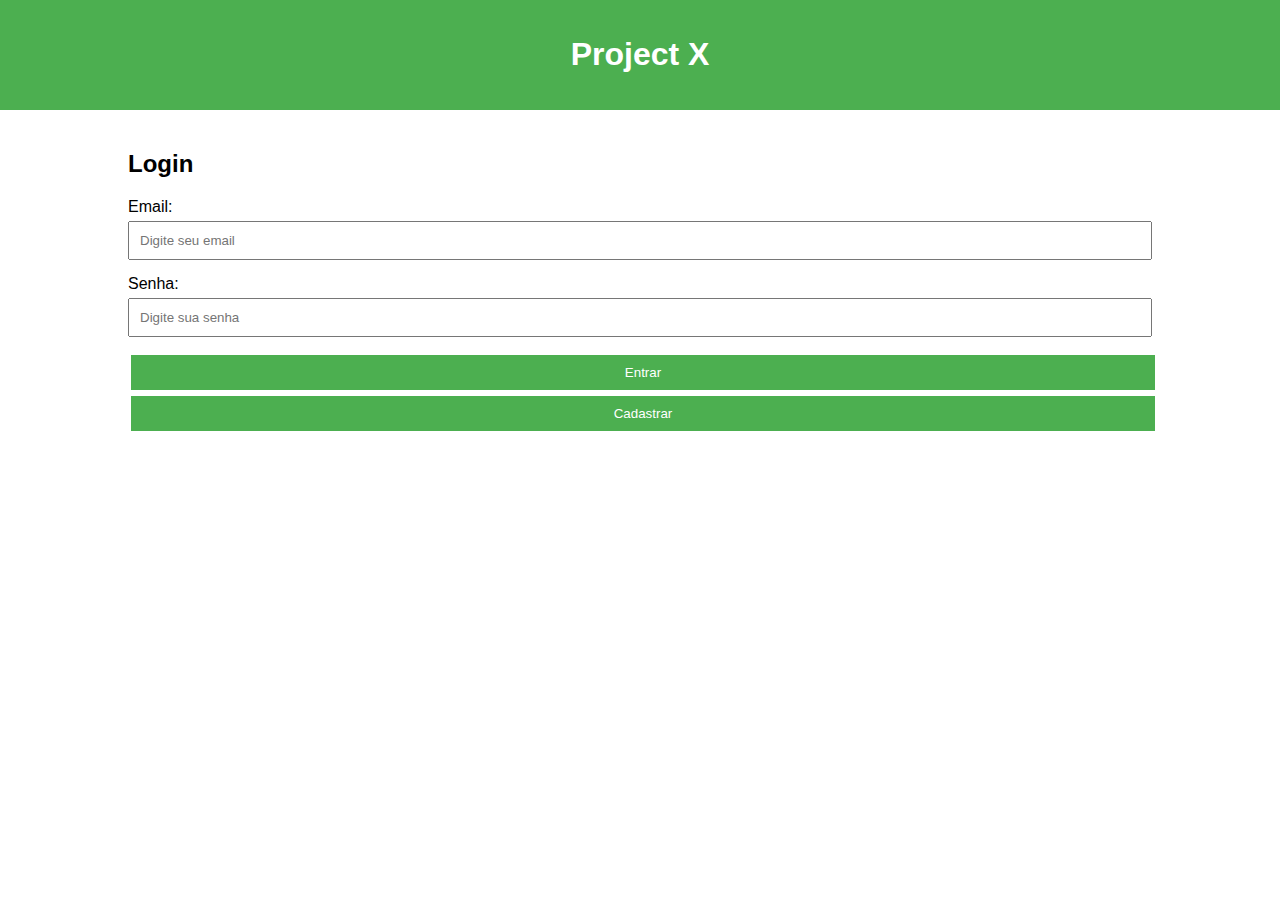
<file: projectX_Simples/index.HTML>
<!DOCTYPE html>
<html lang="pt-BR">
<head>
    <meta charset="UTF-8" />
    <meta name="viewport" content="width=device-width, initial-scale=1.0" />
    <title>Project X</title>
    <style>
        body {
            font-family: Arial, sans-serif;
            margin: 0;
            padding: 0;
        }

        .container {
            width: 80%;
            margin: 0 auto;
            padding: 20px;
        }

        header {
            background-color: #4caf50;
            color: white;
            padding: 15px 0;
            text-align: center;
        }

        .form-group {
            margin-bottom: 15px;
        }

        label {
            display: block;
            margin-bottom: 5px;
        }

        input,
        button {
            padding: 10px;
            width: 100%;
            box-sizing: border-box;
        }

        button {
            background-color: #4caf50;
            color: white;
            border: none;
            cursor: pointer;
            transition: background-color 0.3s;
            margin: 3px;
        }

        button:hover {
            background-color: #45a049;
        }

        .hidden {
            display: none;
        }

        .menu {
            margin: 20px 0;
            display: flex;
            justify-content: space-around;
            flex-wrap: wrap;
        }

        .menu button {
            margin: 5px;
            flex: 1 0 30%;
            padding: 12px;
            font-size: 16px;
            border-radius: 5px;
            transition: transform 0.2s, box-shadow 0.2s;
        }

        .menu button:hover {
            transform: scale(1.05);
            box-shadow: 0 4px 8px rgba(0, 0, 0, 0.2);
        }

        .content {
            margin-top: 20px;
        }

        table {
            width: 100%;
            border-collapse: collapse;
            margin-bottom: 20px;
        }

        table,
        th,
        td {
            border: 1px solid #ddd;
        }

        th,
        td {
            padding: 10px;
            text-align: left;
        }

        th {
            background-color: #4caf50;
            color: white;
        }
    </style>
</head>

<body>
<header>
    <h1>Project X</h1>
</header>
<div class="container">
    <div id="loginScreen">
        <h2>Login</h2>
        <div class="form-group">
            <label for="email">Email:</label>
            <input type="email" id="email" placeholder="Digite seu email" />
        </div>
        <div class="form-group">
            <label for="password">Senha:</label>
            <input type="password" id="password" placeholder="Digite sua senha" />
        </div>
        <button onclick="login()">Entrar</button>
        <button onclick="showRegister()">Cadastrar</button>
    </div>

    <div id="registerScreen" class="hidden">
        <h2>Cadastrar Funcionário</h2>
        <div class="form-group">
            <label for="employeeEmail">Email:</label>
            <input type="email" id="employeeEmail" />
        </div>
        <div class="form-group">
            <label for="employeePassword">Senha:</label>
            <input type="password" id="employeePassword" />
        </div>
        <button onclick="registerEmployee()">Cadastrar</button>
        <button onclick="showLogin()">Voltar ao Login</button>
    </div>
</div>

<div id="menuScreen" class="hidden">
    <div class="menu">
        <button onclick="showContent('viewStock')">Ver Estoque</button>
        <button onclick="showContent('addItem')">Adicionar Item</button>
        <button onclick="showContent('removeItem')">Remover Item</button>
        <button onclick="logout()">Logout</button>
    </div>

    <div id="viewStock" class="content hidden">
        <h2>Estoque</h2>
        <table>
            <thead>
                <tr>
                    <th>ID</th>
                    <th>Nome</th>
                    <th>Quantidade</th>
                </tr>
            </thead>
            <tbody id="stockTableBody"></tbody>
        </table>
    </div>

    <div id="addItem" class="content hidden">
        <h2>Adicionar Item</h2>
        <div class="form-group">
            <label for="addItemName">Nome do Item:</label>
            <input type="text" id="addItemName" placeholder="Digite o nome do item" />
        </div>
        <div class="form-group">
            <label for="addItemQuantity">Quantidade:</label>
            <input type="number" id="addItemQuantity" min="1" placeholder="Digite a quantidade" />
        </div>
        <button onclick="addItem()">Adicionar</button>
    </div>

    <div id="removeItem" class="content hidden">
        <h2>Remover Item</h2>
        <div class="form-group">
            <label for="removeItemId">ID do Item:</label>
            <input type="text" id="removeItemId" />
        </div>
        <button onclick="removeItem()">Remover</button>
    </div>
</div>

<script>
    let employees = JSON.parse(localStorage.getItem('employees')) || [];
    let items = JSON.parse(localStorage.getItem('items')) || {};

    function login() {
        const email = document.getElementById("email").value;
        const password = document.getElementById("password").value;

        if (!email || !password) {
            alert("Por favor, preencha todos os campos.");
            return;
        }

        if (employees.some(emp => emp.email === email && emp.password === password)) {
            document.getElementById("loginScreen").classList.add("hidden");
            document.getElementById("menuScreen").classList.remove("hidden");
            showContent("viewStock");
        } else {
            alert("Email ou senha inválidos.");
        }
    }

    function showRegister() {
        document.getElementById("loginScreen").classList.add("hidden");
        document.getElementById("registerScreen").classList.remove("hidden");
    }

    function showLogin() {
        document.getElementById("registerScreen").classList.add("hidden");
        document.getElementById("loginScreen").classList.remove("hidden");
    }

    function logout() {
        document.getElementById("menuScreen").classList.add("hidden");
        document.getElementById("loginScreen").classList.remove("hidden");
        document.getElementById("email").value = '';
        document.getElementById("password").value = '';
        alert("Você foi desconectado.");
    }

    function addItem() {
        const name = document.getElementById("addItemName").value;
        const quantity = parseInt(document.getElementById("addItemQuantity").value);
        const id = Date.now(); // Gerar um ID único baseado no timestamp

        items[id] = { name, quantity };
        localStorage.setItem('items', JSON.stringify(items));

        alert("Item adicionado com sucesso");
        showContent("viewStock");
        loadStock(); // Atualiza a tabela
    }

    function removeItem() {
        const id = document.getElementById("removeItemId").value;

        if (items[id]) {
            delete items[id];
            localStorage.setItem('items', JSON.stringify(items));
            alert("Item removido com sucesso");
            showContent("viewStock");
            loadStock(); // Atualiza a tabela
        } else {
            alert("Item não encontrado.");
        }
    }

    function registerEmployee() {
        const email = document.getElementById("employeeEmail").value.trim();
        const password = document.getElementById("employeePassword").value.trim();

        if (!email || !password) {
            alert("Por favor, preencha todos os campos.");
            return;
        }

        employees.push({ email, password });
        localStorage.setItem('employees', JSON.stringify(employees));
        alert("Funcionário cadastrado com sucesso");
        showLogin(); // Voltar à tela de login após cadastrar
    }

    function loadStock() {
        const stockTableBody = document.getElementById("stockTableBody");
        stockTableBody.innerHTML = "";
        for (const id in items) {
            const item = items[id];
            const row = `<tr>
                        <td>${id}</td>
                        <td>${item.name}</td>
                        <td>${item.quantity}</td>
                    </tr>`;
            stockTableBody.innerHTML += row;
        }
    }

    function showContent(contentId) {
        const contents = document.querySelectorAll('.content');
        contents.forEach(content => content.classList.add('hidden'));
        document.getElementById(contentId).classList.remove('hidden');
    }

    document.addEventListener("DOMContentLoaded", () => {
        loadStock();
    });
</script>
</body>
</html>
</file>
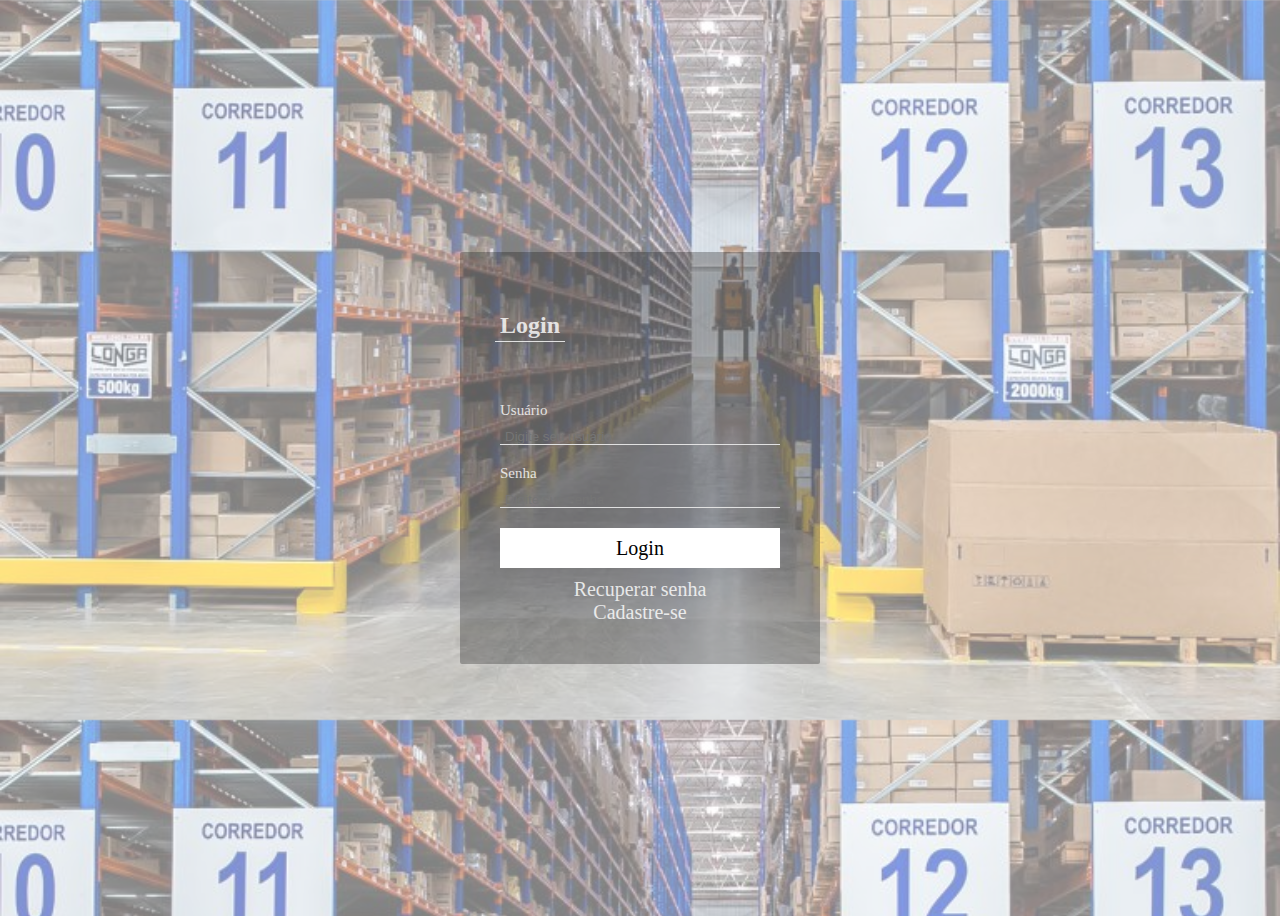
<file: projeto X/projeto/html/index.html>
<!DOCTYPE html>
<html lang="pt-br">

<head>
    <meta charset="UTF-8">
    <meta http-equiv="X-UA-Compatible" content="IE=edge">
    <meta name="viewport" content="width=device-width, initial-scale=1.0">
    <link rel="stylesheet" href="../css/styleindex.css">
    <title>Login</title>
</head>

<body>
    <div id="login">
        <form class="card" action="php/index.php" method="post">
            <div class="card-header">
                <h2>Login</h2>
            </div>
            <div class="card-content">
                <div class="card-content-area">
                    <label for="usuario">Usuário</label>
                    <input type="text" name="nmat" id="usuario" autocomplete="off" placeholder="Digite seu usuário" required>
                </div>
                <div class="card-content-area">
                    <label for="password">Senha</label>
                    <input type="password" name="senha" id="password" autocomplete="off" placeholder="Digite sua senha" required>
                </div>
            </div>
            <div class="card-footer">
                <input type="submit" name="logar" value="Login" class="submit">
                <a href="#" class="recuperar_senha">Recuperar senha</a>
                <a href="cadastrofuncionario.html">Cadastre-se</a>
            </div>
        </form>
    </div>
</body>

</html>
</file>
<file: projeto X/projeto/css/styleindex.css>
body {
    background-image: url('../Img/img_home.jpg');
    background-size: 100%;
    background-blend-mode: lighten;
    background-color: rgba(255, 255, 255, 0.5);
    min-height: auto;

}

/*h2 {
    text-align: center;
}*/

#login {
    display: flex;
    align-items: center;
    justify-content: center;
    height: 100vh;
    font-family: Cambria, Cochin, Georgia, Times, 'Times New Roman', serif;
}

.card {
    background-color: rgba(19, 19, 19, 0.3);
    padding: 40px;
    border-radius: 2px;
    width: 280px;
}

.card-header {
    padding-bottom: 50px;
    opacity: 0.8;
    color: #fff;
}

.card-header::after {
    content: "";
    width: 70px;
    height: 1px;
    background-color: #fff;
    display: block;
    margin-top: -17px;
    margin-left: -5px;
}

.card-content label {
    color: #fff;
    font-size: 15px;
    opacity: 0.8;
}

.card-content-area {
    display: flex;
    flex-direction: column;
    padding: 10px 0;
}

.card-content-area input {
    margin-top: 10px;
    padding: 0 5px;
    background-color: transparent;
    border: none;
    border-bottom: 1px solid #e1e1e1;
    outline: none;
    color: #fff;
}

.card-footer {
    display: flex;
    flex-direction: column;
}

.card-footer .submit {
    width: 100%;
    height: 40px;
    background-color: #fff;
    border: none;
    color: black;
    font-size: 20px;
    font-family: Cambria, Cochin, Georgia, Times, 'Times New Roman', serif;
    margin: 10px 0;
}

.card-footer a {
    text-align: center;
    font-size: 20px;
    opacity: 0.8;
    color: #fff;
    text-decoration: none;
}
</file>
